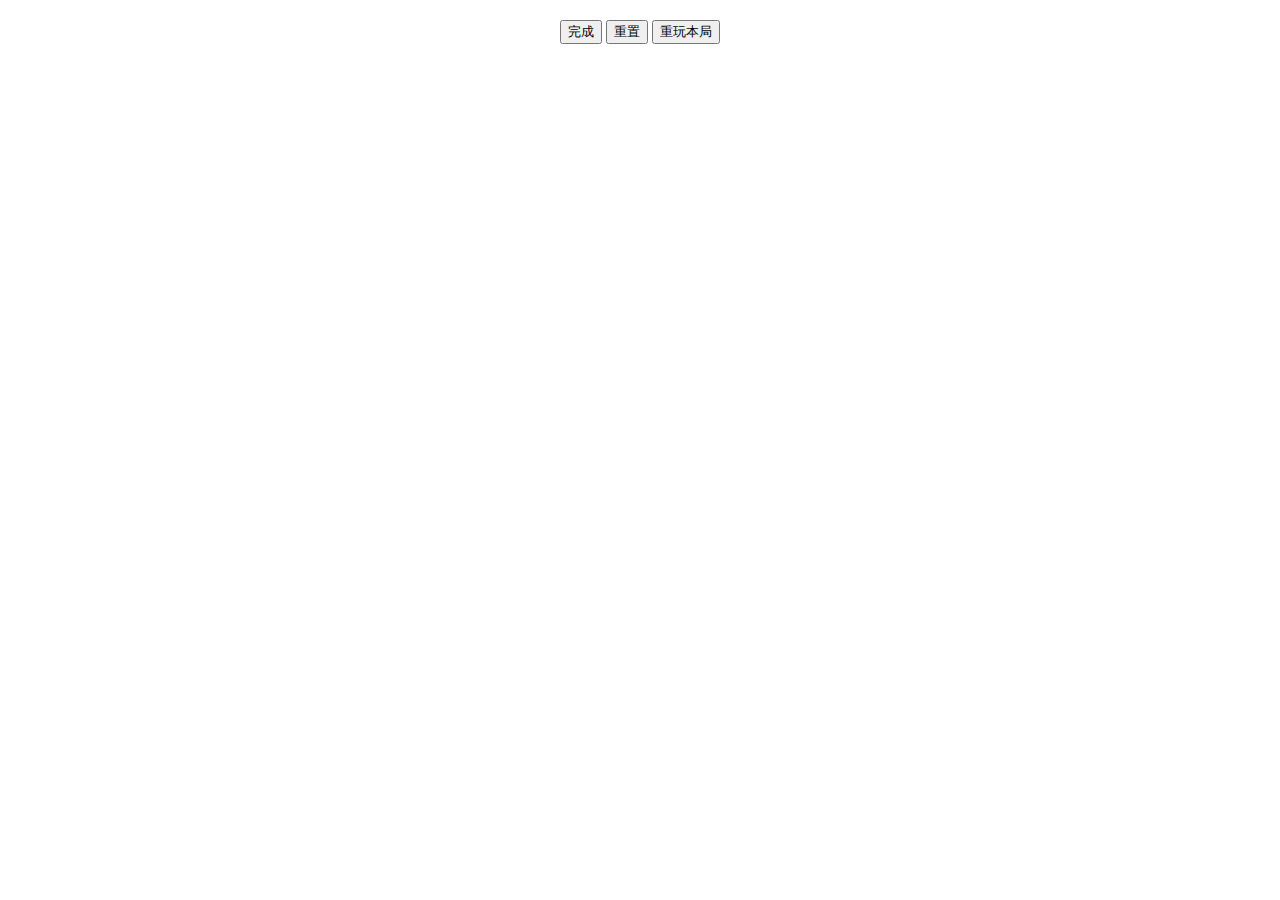
<file: soduku/index.html>
<html>
<head>
	<meta charset="utf-8">
	<meta name="viewport" content="width=device-width,user-scalable=no" />
	<title>数独游戏</title>
	<link rel="Stylesheet" type="text/css" href="soduku.css" />
</head>
<body>
	<div class = "btn-group">
		<button onclick = "sd.checkRes();">完成</button>
		<button onclick = "sd.reset();">重置</button>
		<button onclick = "sd.again();">重玩本局</button>
	</div>
	<script src="http://apps.bdimg.com/libs/jquery/1.8.1/jquery.min.js"></script>
	<script src="soduku.js"></script>
	<script>
		var sd = new SD;
		sd.init(30);
	</script>
</body>
</html>
</file>
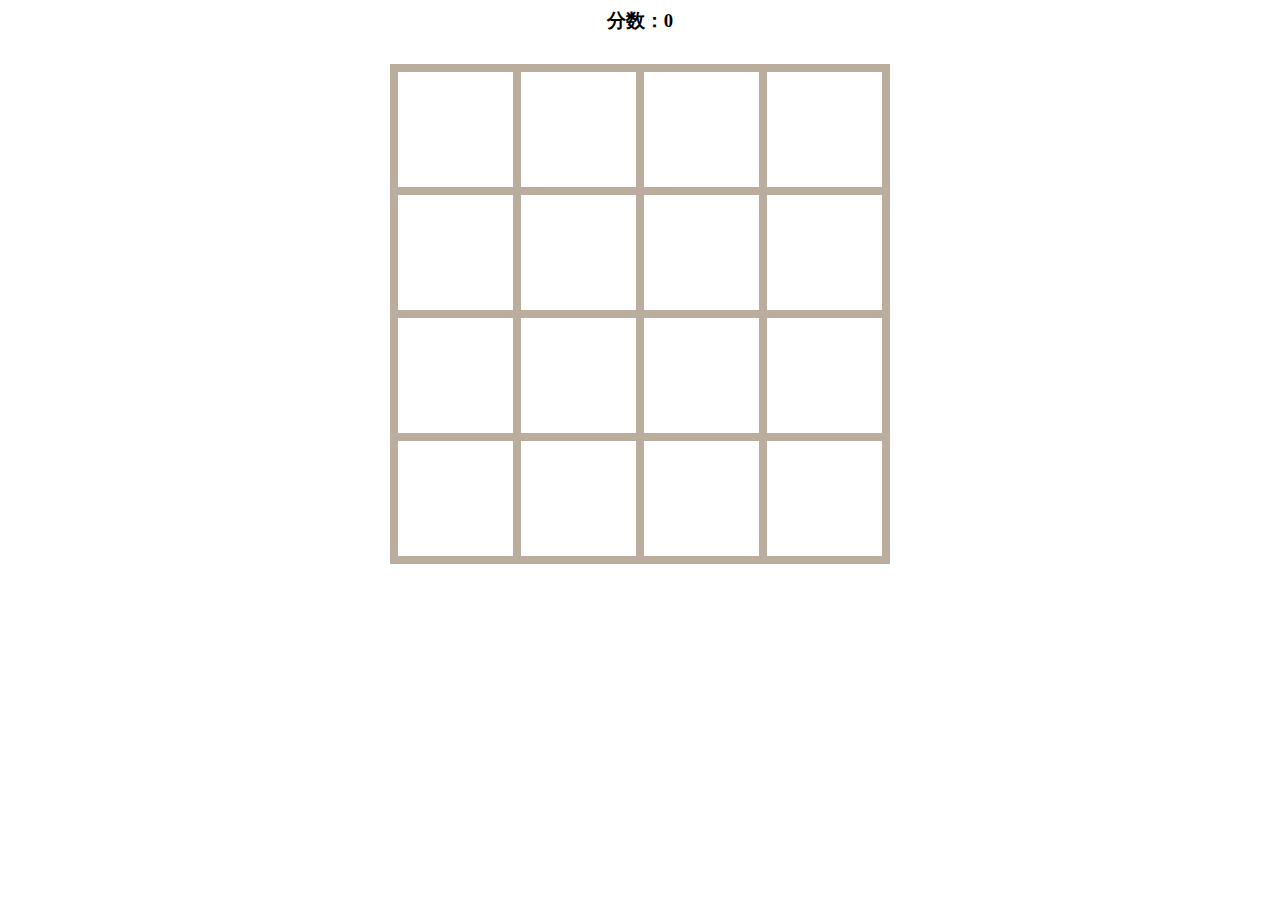
<file: 2048/2048.html>
<html>

<head>
	<meta charset="utf-8">
	<title>2048小游戏</title>
	<link  href="2048.css"  media="all" rel="stylesheet" />
</head>


<body>
	<h3 id="score">分数：0</h3>
	<div class="g2048">
		<div class="cell"></div>
		<div class="cell"></div>
		<div class="cell"></div>
		<div class="cell"></div>
		<div class="cell"></div>
		<div class="cell"></div>
		<div class="cell"></div>
		<div class="cell"></div>
		<div class="cell"></div>
		<div class="cell"></div>
		<div class="cell"></div>
		<div class="cell"></div>
		<div class="cell"></div>
		<div class="cell"></div>
		<div class="cell"></div>
		<div class="cell"></div>
	</div>


	<script src="http://apps.bdimg.com/libs/jquery/1.8.1/jquery.min.js"></script>

	<script src="2048.js"></script>
</body>
</html>
</file>
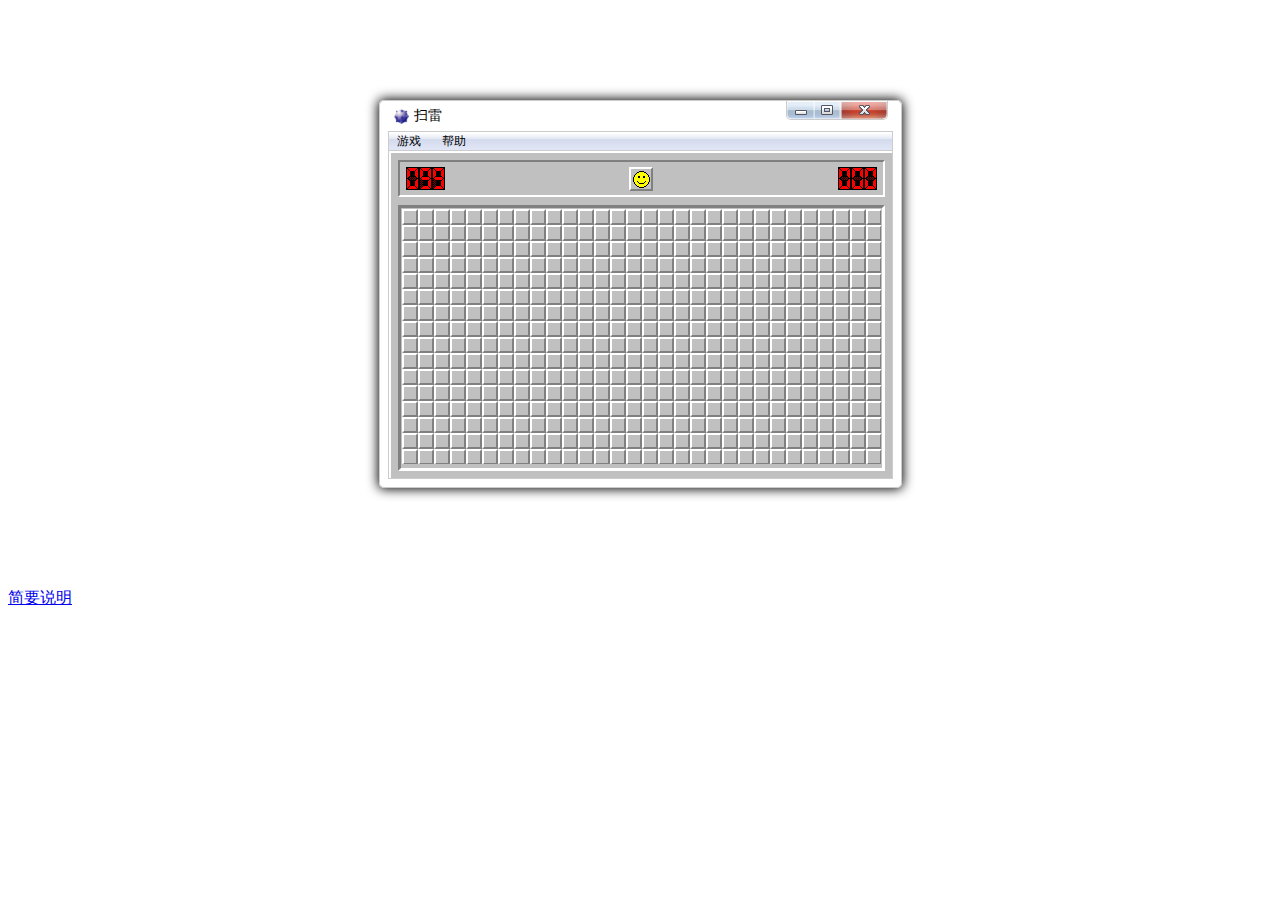
<file: mine/mine.html>
<!DOCTYPE html>
<html>
<head>
	<meta charset="utf-8">
	<title>html5扫雷</title>
	<script type="text/javascript" src="mine.js"></script>
	<link rel="Stylesheet" type="text/css" href="mine.css" />
</head>
<body>

	<div class = "mine-wrap">
		<div class = "title clearfix">
			<div class="title-txt">扫雷</div>
			<ul class="window-control">
				<li class="window-min"></li>
				<li class="window-max"></li>
				<li class="window-close" onclick="window.close()"></li>
			</ul>
		</div>
		<div class="mine-main clearfix">
			<div class="mine-menu clearfix">
				<ul class="mine-menu-ul clearfix">
					<li class="menu-game">游戏
						<ul class="menu-sub clearfix">
							<li><span class="menu-sub-left"><input type="radio" name="mine-type"value ="0"></span><span class="menu-sub-right">初级</span></li>
							<li><span class="menu-sub-left"><input type="radio" name="mine-type" value ="1"></span><span class="menu-sub-right">中级</span></li>
							<li><span class="menu-sub-left"><input type="radio" name="mine-type" value ="2"></span><span class="menu-sub-right">高级</span></li>
							<li><span class="menu-sub-left"><input type="radio" name="mine-type" value ="3"></span><span class="menu-sub-right">自定义</span></li>

						</ul>
					</li>
					<li>帮助</li>
				</ul>
			</div>
			<div class="mine-con">
				<div class="game-tags clearfix">
					<div class="game-tag-images">
						<img src="res/d0.bmp">
						<img src="res/d0.bmp">
						<img src="res/d0.bmp">
					</div>
					<div class="game-face">
						<img src="res/face_normal.bmp" onclick = "mine1.init()" id="face">
					</div>
					<div class="game-time-images">
						<img src="res/d0.bmp">
						<img src="res/d0.bmp">
						<img src="res/d0.bmp">
					</div>
				</div>
				<div class="mine-canvas">
					<canvas id="mine1" width="" height=""></canvas>
				</div>
			</div>
		</div>
	</div>
	<!-- 预加载图片资源 -->
	<div class ="load-images">
		<img src ="res/blank.bmp" >
		<img src ="res/0.bmp" >
		<img src ="res/flag.bmp" >
		<img src ="res/ask.bmp" >
		<img src ="res/mine.bmp" >
		<img src ="res/blood.bmp" >
		<img src ="res/error.bmp" >
		<img src ="res/0.bmp" >
		<img src ="res/1.bmp" >
		<img src ="res/2.bmp" >
		<img src ="res/3.bmp" >
		<img src ="res/4.bmp" >
		<img src ="res/5.bmp" >
		<img src ="res/6.bmp" >
		<img src ="res/7.bmp" >
		<img src ="res/8.bmp" >
	</div>

	<div class="about">
		<a href="http://blog.csdn.net/liusaint1992/article/details/50531186" target="_blank">简要说明</a>
	</div>

	<script>
	var mine1;
	window.onload = function(){

		document.getElementsByClassName('mine-wrap')[0].style.display = "block";
		
		mine1 = new Mine("mine1",'face',30,16,99,"game-tag-images","game-time-images");
		mine1.init();

		var inputEle = document.getElementsByTagName('input');

		for (var i = 0; i < inputEle.length; i++) {
			inputEle[i].onclick = function(){
				var width,height,minenum;
				if(this.value == 0){
					width =9;height =9;minenum = 10;
				}
				else if(this.value == 1){
					width =16;height =16;minenum = 40;
				}
				else if(this.value == 2){
					width =30;height =16;minenum = 99;
				}else if(this.value ==3){
					width =prompt("请输入宽(9-30)");
					height = width && prompt("请输入高(9-24)");
					minenum = height && prompt("请输入雷的数量(10-200)");
					if(!(width && height && minenum)){
						return;
					}
					if(width<9){width = 9;}
					if(width>30){width = 30;}
					if(height<9){height = 9;}
					if(height>24){height = 24;}
					if(minenum<10){minenum = 10;}
					if(minenum>200){minenum = 200;}
					if(minenum>height * width){minenum =10;}
				}
				mine1.paneheight = height;//有几行
				mine1.panewidth = width;//有几列
				mine1.minenum = minenum;//有几个雷

				mine1.init();
				document.getElementsByClassName("mine-wrap")[0].style.width = width * mine1.PANE_SIZE + 25 + "px";
			}
		};

	}

	</script>
</body>
</file>
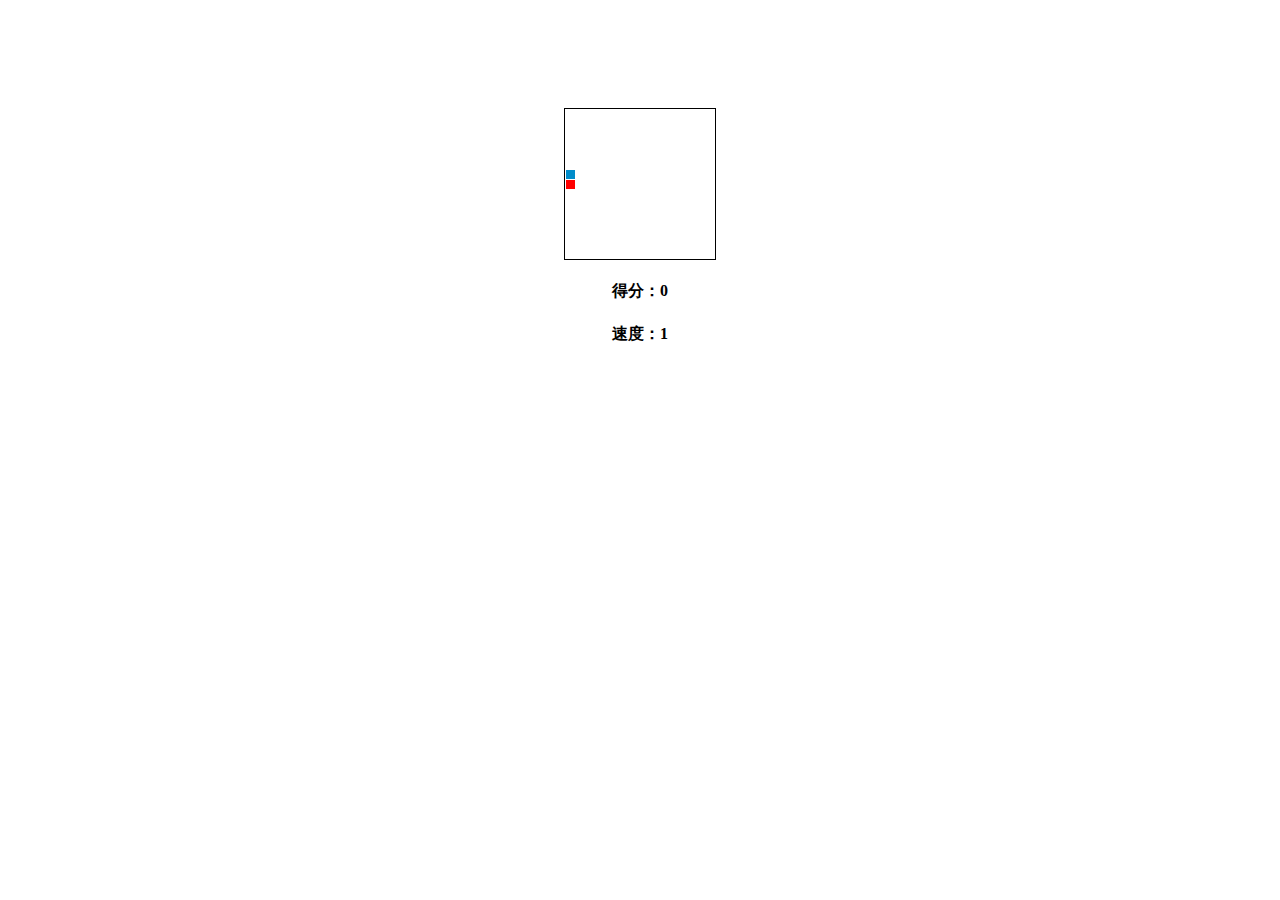
<file: snake/snake.html>
<!DOCTYPE html PUBLIC "-//W3C//DTD XHTML 1.0 Transitional//EN" "http://www.w3.org/TR/xhtml1/DTD/xhtml1-transitional.dtd">
<html xmlns="http://www.w3.org/1999/xhtml">
<html>
<head>
	<meta charset="utf-8">
	<title>html5贪吃蛇</title>
	<script type="text/javascript" src="snake.js"></script>

	<script>

	</script>
</head>
<body>
	<style>
body{
	text-align: center;
}
#snake{
	margin-top: 100px;
}
	</style>
	<canvas id="snake" width="" height=""></canvas>

	<h4 id="score">得分：0</h4>
	<h4 id="speed">速度：1</h4>

	<script>
	var snake = new Snake("snake","score","speed",15,15);
		snake.init();

	</script>
</body>
</file>
<file: soduku/soduku.css>
ul,li{
			list-style: none;	
			margin: 0;
			padding: 0;		
		}
		.sd{
			width: 260px;
			margin: 50px auto 0;
		}
		.sdspan{
			float: left;
			display: inline-block;
			margin: 0;
			border: 1px dotted green;
			height: 26px;
			width: 26px;
			line-height: 26px;
			text-align: center;
		}
		.sdli{
			width: 100%;
			height: 26px;
			float: left;
		}

		.bl{
			border-left-color: green;
			border-left-style: solid;
		}
		.bt{
			border-top-color: green;
			border-top-style: solid;
		}
		.br{
			border-right-color: green;
			border-right-width: 2px;
			border-right-style: solid;
		}
		.bb{
			border-bottom-color: green;
			border-bottom-width: 2px;
			border-bottom-style: solid;
		}
		.blankCell{
			color:blue;
			font-weight: 600;
		}
		.bg_red{
			background: red;
		}
		.clearfix:after{
			content: '';
			display: table;
			clear: both;
		}
		.btn-group{
			margin-top:20px;
			text-align:center;
		}
</file>
<file: 2048/2048.css>
* {
	box-sizing: border-box;
}
h3{
	text-align:center;
}
.g2048{
	border: 4px solid #bbad9e;
	width: 500px;
	height: 500px;
	margin: 30px auto;
	position: relative;
}
.cell{
	float: left;
	height: 25%;
	width: 25%;
	box-sizing:border-box;
	border: 4px solid #bbad9e;
}
.number_cell{
	position: absolute;
	box-sizing:border-box;
	width: 25%;
	height: 25%;
	padding: 4px;
	left: 0;
	top: 0;
	transition: all 0.2s;
	color: #fff;
	font-size: 20px;
}
.number_cell_con{
	width: 100%;
	height: 100%;
	text-align: center;
	position: relative;
}
.number_cell_con span{
	position: absolute;
	top: 50%;
	margin-top: -0.5em;
	left: 0;
	right: 0;
}
/*位置*/
.p00{left:0;top:0;} .p01{left:0; top:25%; } .p02{left:0; top:50%; } .p03{left:0; top:75%; } .p10{left:25%; top:0; } .p11{left:25%; top:25%; } .p12{left:25%; top:50%; } .p13{left:25%; top:75%; } .p20{left:50%; top:0; } .p21{left:50%; top:25%; } .p22{left:50%; top:50%; } .p23{left:50%; top:75%; } .p30{left:75%; top:0; } .p31{left:75%; top:25%; } .p32{left:75%; top:50%; } .p33{left:75%; top:75%; }
/*颜色*/
.n2{background: #eee4da; color: #000; } .n4{background: #ece0c8; color: #000; } .n8{background:#f3b179; } .n16{background:#f59563; } .n32{background:#f67c5f; } .n64{background:#f65e3c; } .n128{background:#edce71; } .n256{background:#eccb61; } .n512{background:#edc750; } .n1024{background:#edc631; } .n2048{background:#edc12f; }
</file>
<file: mine/mine.css>
.mine-wrap{
			/*height: 375px;*/
			display: none;
			width: 505px;
			border:1px solid #ccc;
			border-radius: 5px;
			box-shadow:0 0 12px 1px black;
			margin: 100px auto;
			/*background: */
			padding: 8px;


		}
		.title{
			font-weight: 100;
		}
		.title-txt{
			background: url(res/mine.ico);
			background-size: 15px 15px;
			background-repeat: no-repeat;
			background-position: center left;
			line-height: 30px;
			font-size: 14px;
			font-family: "宋体";
			text-indent: 20px;
			font-weight: 100;
			margin-left: 6px;
			width: 55px;
			float: left;
			margin-top: -8px;
		}
		ul,li{
			list-style: none;
			margin: 0;
			padding: 0;
		}
		.window-control{
			float: right;
			width: 100px;
			border-bottom-left-radius:5px;
			border-bottom-right-radius:5px;
			border:1px solid #ccc;
			border-top: none;
			margin-right: 5px;
			text-align: center;
			margin-top: -8px;
			height: 18px;
		}
		.window-control li{
			float: left;
		}
		.window-min{
			width: 27px;
			height: 18px;
			background-image: url(res/window_min.bmp);
			border-bottom-left-radius:5px; 
		}
		.window-min:hover{
			box-shadow: 0 0 12px 1px green;
		}
		.window-max{
			width: 27px;
			height: 18px;
			background-image: url(res/window_max.bmp);
		}
		.window-max:hover{
			box-shadow: 0 0 12px 1px green;
		}
		.window-close{
			width: 46px;
			height: 18px;
			background: red;
			color: white;
			background-image: url(res/window_close.bmp);
			border-bottom-right-radius:5px; 
		}
		.window-close:hover{
			box-shadow: 0 0 12px 1px red;
		}
		.mine-main{
			border: 1px solid #ccc;
		}
		.clearfix:after{
			content:"";
			display:table;
			clear:both;
		}
		.mine-menu{
			line-height: 20px;
			font-size: 12px;
			font-weight: 100;
			border-bottom: 1px solid #ccc;
		}
		.mine-menu-ul{
			padding: 1px 0;
			background-image: url(res/menu_bg.bmp);	
		}
		.mine-menu-ul>li{
			float: left;
			width: 40px;
			text-align: center;
			height: 16px;	
			line-height: 16px;
			margin-right: 5px;	

		}
		.mine-menu-ul>li:hover{
			border:1px solid #ccc;
			border-radius: 5px;
			height: 14px;
			width: 38px;
			line-height: 14px;
		}
		.mr5{
			margin-right: 5px;
		}
		.mine-con{
			background: #c0c0c0;
			padding: 7px;
			border-left: 2px solid #fff;
			border-top: 2px solid #fff;
		}
		.game-tags{
			border:2px solid #808080;
			border-right-color: #fff;
			border-bottom-color: #fff;
			/*height: 34px;*/
			padding: 5px 6px;
			text-align: center;
			position: relative;
			margin-bottom: 8px;
		}
		.game-time-images,.game-tag-images{
			width: 39px;
			height: 23px;
		}
		.game-time-images img,.game-tag-images img{
			float: left;
		}
		.game-time-images{
			float: right;
		}
		.game-tag-images{
			float: left;
		}
		.game-face{
			border:2px solid #808080;
			border-left-color: #fff;
			border-top-color: #fff;
			height: 20px;
			width: 20px;
			position: absolute;
			left: 50%;
			top:50%;
			margin-left: -12px;
			margin-top: -12px;
		}
		.game-face:active{
			border-top:2px solid #808080;
			border-bottom:1px solid #808080; 
			border-right:1px solid #808080; 
			border-left:2px solid #808080;
		}
		.mine-canvas{
			border:3px solid #808080;
			border-right-color: #fff;
			border-bottom-color: #fff;
		}
		.menu-game{
			position: relative;
		}

		.menu-sub{
			width: 185px;
			background: #eee;
			position: relative;
			left: 0;
			top: 0px;
			z-index: 1;
			line-height: 30px;
			display: none;
			text-align: left;
			padding: 2px;
		}
		.menu-sub li{
			line-height: 30px;
			/*text-indent: 5px;*/
		}
		.menu-game:hover .menu-sub{
			display: block;

		}
		.menu-sub-left{
			display: inline-block;
			height: 30px;
			width: 30px;
			border-right:1px solid #ccc;
			float: left;
			text-align: center;
		}
		.menu-sub-left input[type=radio]{
			margin: 0;
			vertical-align: middle;
		}
		.menu-sub li:hover{
			border:1px solid green;
			border-radius: 2px;
			height: 28px;
			line-height: 28px;
			/*text-indent: 1px;*/
		}
		.menu-sub li:hover .menu-sub-left{
			height: 28px;
			margin-left: -1px;
		}
		.menu-sub-right{
			border-left: 1px solid #fff;
			display: inline-block;
			height: 30px;
			text-indent: 5px;

		}
		.load-images{
			display: none;
		}
</file>
